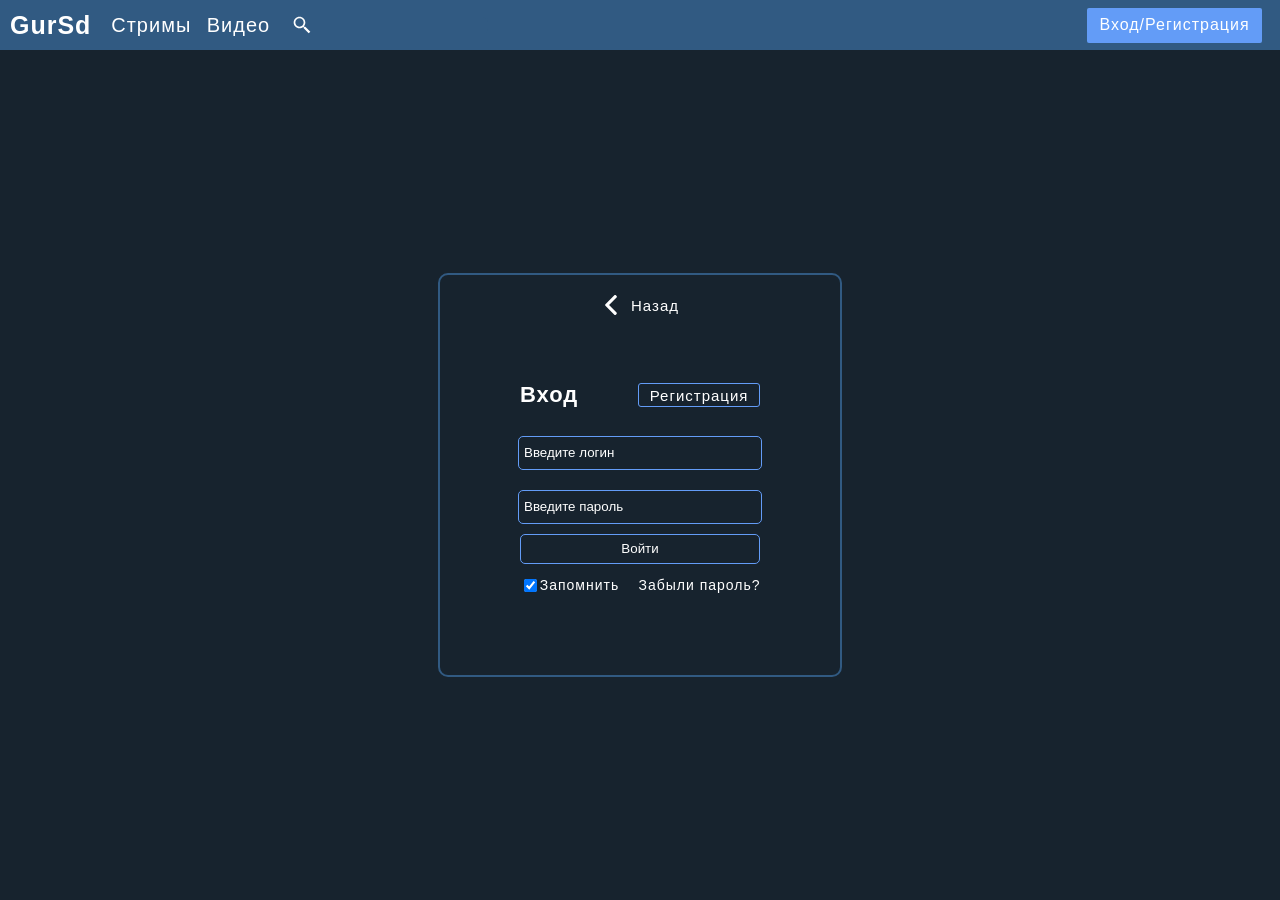
<file: forums/templates/forums/auth.html>
<!DOCTYPE html>
<html lang="en">
<head>
    <meta charset="UTF-8">
    <title>Title</title>
    <link rel="stylesheet" href="/static/css/forums/auth.css">
</head>
<body>
<div class="menu">
    <div class="logo_links">
        <div class="logo" title="Главная">
            <a class="forum_start" href="forum_start.html">GurSd</a>
        </div>
        <div class="links">
            <a class="forum_strim" href="forum_strim.html" title="Стримы">Стримы</a>
            <a class="forum_video" href="forum_video.html" title="Видео">Видео</a>
        </div>
        <div class="search" title="Поиск">
            <svg fill="white" xmlns="http://www.w3.org/2000/svg" viewBox="0 0 24 24" width="20px" height="20px">
                <path d="M 9 2 C 5.1458514 2 2 5.1458514 2 9 C 2 12.854149 5.1458514 16 9 16 C 10.747998 16 12.345009 15.348024 13.574219 14.28125 L 14 14.707031 L 14 16 L 20 22 L 22 20 L 16 14 L 14.707031 14 L 14.28125 13.574219 C 15.348024 12.345009 16 10.747998 16 9 C 16 5.1458514 12.854149 2 9 2 z M 9 4 C 11.773268 4 14 6.2267316 14 9 C 14 11.773268 11.773268 14 9 14 C 6.2267316 14 4 11.773268 4 9 C 4 6.2267316 6.2267316 4 9 4 z"/>
            </svg>
            <input type="text">
        </div>
    </div>

    <div class="login">
        <a href="auth.html">
            <div class="auth">Вход/Регистрация</div>
        </a>
    </div>
</div>

<div class="div2">
    <div class="sign_auth">
        <a href="#">
            <div class="arrow">
                <?xml version="1.0" encoding="iso-8859-1"?>
                <svg fill="white" version="1.1" id="Layer_1" xmlns="http://www.w3.org/2000/svg"
                     xmlns:xlink="http://www.w3.org/1999/xlink" x="0px" y="0px"
                     viewBox="0 0 492 492" style="width: 20px; height: 20px;" xml:space="preserve">
                    <path d="M198.608,246.104L382.664,62.04c5.068-5.056,7.856-11.816,7.856-19.024c0-7.212-2.788-13.968-7.856-19.032l-16.128-16.12
                        C361.476,2.792,354.712,0,347.504,0s-13.964,2.792-19.028,7.864L109.328,227.008c-5.084,5.08-7.868,11.868-7.848,19.084
                        c-0.02,7.248,2.76,14.028,7.848,19.112l218.944,218.932c5.064,5.072,11.82,7.864,19.032,7.864c7.208,0,13.964-2.792,19.032-7.864
                        l16.124-16.12c10.492-10.492,10.492-27.572,0-38.06L198.608,246.104z"/>
            </svg>
                Назад
            </div>
        </a>
        <div class="sign_fields">
            <div class="header_sign">
                <h3 class="sign_in">Вход</h3>
                <a class="button_register_a" href="registration.html">
                    <div class="button_register">Регистрация</div>
                </a>
            </div>
            <div class="field_input_sign">
                <div class="input_btn">
                    <input class="login_field" type="text" placeholder="Введите логин" name="uname" required>
                    <input class="pass_field" type="password" placeholder="Введите пароль" name="psw" required>
                    <button type="submit" class="btn-success">Войти</button>
                </div>
                <label class="forgot">
                    <div class="remember-me"><input type="checkbox" checked="checked" name="remember"> Запомнить</div>
                    <span class="forgot_a">Забыли <a href="#">пароль?</a></span>
                </label>
            </div>
        </div>
    </div>
</div>
</body>
</html>
</file>
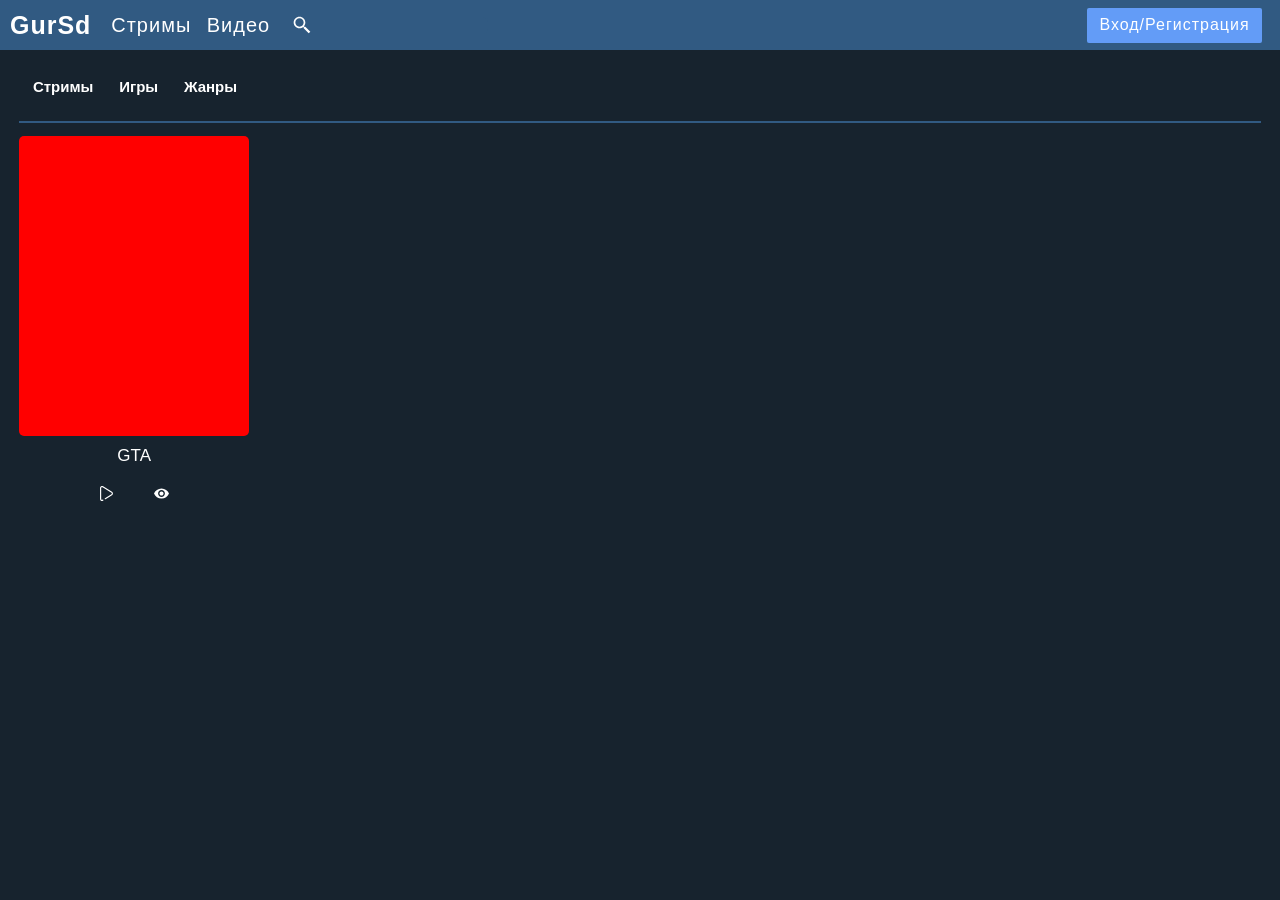
<file: forums/templates/forums/forum_games.html>
<!DOCTYPE html>
<html lang="en">
<head>
    <meta charset="UTF-8">
    <title>forum_games</title>
    <link rel="stylesheet" href="/static/css/forums/forum_games.css">
</head>
<body>
<div class="menu">
    <div class="logo_links">
        <div class="logo">
            <a class="forum_start" href="forum_start.html">GurSd</a>
        </div>
        <div class="links">
            <a class="forum_strim" href="forum_strim.html">Стримы</a>
            <a class="forum_video" href="forum_video.html">Видео</a>
        </div>
        <div class="search" title="Поиск">
            <svg fill="white" xmlns="http://www.w3.org/2000/svg" viewBox="0 0 24 24" width="20px" height="20px">
                <path d="M 9 2 C 5.1458514 2 2 5.1458514 2 9 C 2 12.854149 5.1458514 16 9 16 C 10.747998 16 12.345009 15.348024 13.574219 14.28125 L 14 14.707031 L 14 16 L 20 22 L 22 20 L 16 14 L 14.707031 14 L 14.28125 13.574219 C 15.348024 12.345009 16 10.747998 16 9 C 16 5.1458514 12.854149 2 9 2 z M 9 4 C 11.773268 4 14 6.2267316 14 9 C 14 11.773268 11.773268 14 9 14 C 6.2267316 14 4 11.773268 4 9 C 4 6.2267316 6.2267316 4 9 4 z"/>
            </svg>
            <input type="text">
        </div>
    </div>
    <div class="login">
        <a href="auth.html">
            <div class="auth">Вход/Регистрация</div>
        </a>
    </div>
</div>

<div class="sorting">
    <div class="sort">
        <a href="forum_strim.html">
            <div class="strims">Стримы</div>
        </a>
        <a href="forum_games.html">
            <div class="games">Игры</div>
        </a>
        <a href="forum_game_ganr.html">
            <div class="ganr">Жанры</div>
        </a>
    </div>
    <div class="line_border">
        <div class="border"></div>
    </div>
</div>

<div class="games_photo">
    <a href="">
        <div class="div_games_photo">
            <div class="game_photo"></div>
            <div class="description">
                <div class="name_game">GTA</div>
                <div class="under_name_game">
                    <div class="quant_play">
                        <svg fill="white" viewBox="0 0 511.999 511.999" style="width:15px; height:15px;">
                            <path d="M443.86,196.919L141.46,10.514C119.582-2.955,93.131-3.515,70.702,9.016c-22.429,12.529-35.819,35.35-35.819,61.041
			                v371.112c0,38.846,31.3,70.619,69.77,70.829c0.105,0,0.21,0.001,0.313,0.001c12.022-0.001,24.55-3.769,36.251-10.909
                            c9.413-5.743,12.388-18.029,6.645-27.441c-5.743-9.414-18.031-12.388-27.441-6.645c-5.473,3.338-10.818,5.065-15.553,5.064
                            c-14.515-0.079-30.056-12.513-30.056-30.898V70.058c0-11.021,5.744-20.808,15.364-26.183c9.621-5.375,20.966-5.135,30.339,0.636
                            l302.401,186.405c9.089,5.596,14.29,14.927,14.268,25.601c-0.022,10.673-5.261,19.983-14.4,25.56L204.147,415.945
                            c-9.404,5.758-12.36,18.049-6.602,27.452c5.757,9.404,18.048,12.36,27.452,6.602l218.611-133.852
                            c20.931-12.769,33.457-35.029,33.507-59.55C477.165,232.079,464.729,209.767,443.86,196.919z"/>
                        </svg>
                    </div>
                    <div class="people">
                        <svg fill="white" viewBox="0 0 469.333 469.333" style="width:15px; height:15px;">
			                <path d="M234.667,170.667c-35.307,0-64,28.693-64,64s28.693,64,64,64s64-28.693,64-64S269.973,170.667,234.667,170.667z"/>
                            <path d="M234.667,74.667C128,74.667,36.907,141.013,0,234.667c36.907,93.653,128,160,234.667,160
                            c106.773,0,197.76-66.347,234.667-160C432.427,141.013,341.44,74.667,234.667,74.667z M234.667,341.333
                            c-58.88,0-106.667-47.787-106.667-106.667S175.787,128,234.667,128s106.667,47.787,106.667,106.667
                            S293.547,341.333,234.667,341.333z"/>
                        </svg>
                    </div>
                </div>
            </div>
        </div>
    </a>


</div>
</body>
</html>
</file>
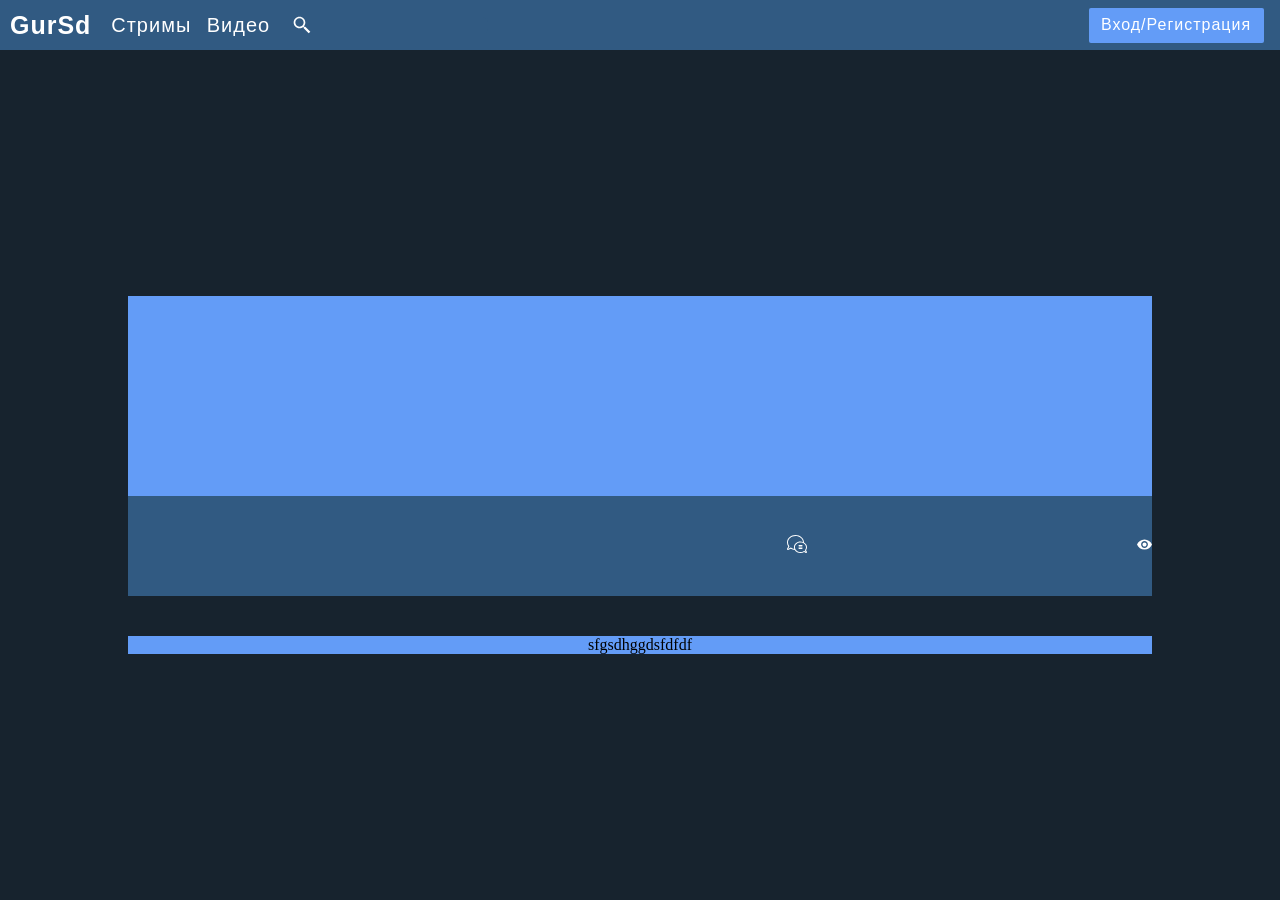
<file: forums/templates/forums/forum_theme.html>
<!DOCTYPE html>
<html lang="en">
<head>
    <meta charset="UTF-8">
    <title>Title</title>
    <link rel="stylesheet" href="/static/css/forums/forum_theme.css">
</head>
<body>
<div class="menu">
    <div class="logo_links">
        <div class="logo" title="Главная">
            <a class="forum_start" href="forum_start.html">GurSd</a>
        </div>
        <div class="links">
            <a class="forum_strim" href="forum_strim.html" title="Стримы">Стримы</a>
            <a class="forum_video" href="forum_video.html" title="Видео">Видео</a>
        </div>
        <div class="search" title="Поиск">
            <svg fill="white" xmlns="http://www.w3.org/2000/svg" viewBox="0 0 24 24" width="20px" height="20px">
                <path d="M 9 2 C 5.1458514 2 2 5.1458514 2 9 C 2 12.854149 5.1458514 16 9 16 C 10.747998 16 12.345009 15.348024 13.574219 14.28125 L 14 14.707031 L 14 16 L 20 22 L 22 20 L 16 14 L 14.707031 14 L 14.28125 13.574219 C 15.348024 12.345009 16 10.747998 16 9 C 16 5.1458514 12.854149 2 9 2 z M 9 4 C 11.773268 4 14 6.2267316 14 9 C 14 11.773268 11.773268 14 9 14 C 6.2267316 14 4 11.773268 4 9 C 4 6.2267316 6.2267316 4 9 4 z"/>
            </svg>
            <input type="text">
        </div>
    </div>

    <div class="login">
        <a href="auth.html">
            <div class="auth">Вход/Регистрация</div>
        </a>
    </div>
</div>

<div class="theme_write">
    <div class="theme_text_author">
        <div class="text_theme"></div>
        <div class="theme_author_other">
            <div class="author_profile"></div>
            <div class="complaint"></div>
            <div class="message_quantity">
                <svg fill="white" width="20px" height="20px" viewBox="0 0 512 512">
                    <title>Количество сообщений</title>
                    <path class="cls-1"
                          d="M487.67,416C503.1,393.65,512,367.41,512,339.34c0-51.81-30.29-97.38-76.1-123.67C434.76,110.31,337.63,25.22,218,25.22,97.59,25.22,0,111.32,0,217.54c0,36.62,11.61,70.85,31.74,100L4,368.95c-11.63,19.38,3.92,40.91,23,40.91a26.89,26.89,0,0,0,13.93-4l54.4-29.34A235.57,235.57,0,0,0,197.6,409c28.19,46.29,83.57,77.76,147.29,77.76,34.88,0,67.24-9.44,94-25.56l41.71,22.49a20.63,20.63,0,0,0,10.68,3.07c14.61,0,26.53-16.5,17.61-31.36ZM108.53,354.54,96,347l-12.87,6.94-54.4,29.34-.52.28-.5.3a4.79,4.79,0,0,1-.71.35,2.53,2.53,0,0,1-1.36-1.3,2.69,2.69,0,0,1,.35-.77l.3-.5.28-.52,27.74-51.43,7.46-13.83-8.93-12.92C35,277.2,25.64,247.66,25.64,217.54c0-91.91,86.27-166.68,192.32-166.68,100.53,0,183.28,67.2,191.62,152.49a186,186,0,0,0-64.68-11.46c-92.29,0-167.11,66-167.11,147.45a131.45,131.45,0,0,0,7,42.38A207.85,207.85,0,0,1,108.53,354.54Zm358,46.87-8.93,12.92,7.46,13.83,13.72,25.43L451.1,438.65l-12.87-6.94-12.53,7.54c-23.79,14.32-51.74,21.89-80.81,21.89-78,0-141.46-54.64-141.46-121.8s63.46-121.8,141.46-121.8,141.46,54.64,141.46,121.8A108.94,108.94,0,0,1,466.57,401.41ZM397.46,294.46a12.82,12.82,0,0,1-12.82,12.82H307.71a12.82,12.82,0,1,1,0-25.64h76.93A12.82,12.82,0,0,1,397.46,294.46Zm0,38.46a12.82,12.82,0,0,1-12.82,12.82H307.71a12.82,12.82,0,1,1,0-25.64h76.93A12.82,12.82,0,0,1,397.46,332.93Zm0,38.46a12.82,12.82,0,0,1-12.82,12.82H307.71a12.82,12.82,0,1,1,0-25.64h76.93A12.82,12.82,0,0,1,397.46,371.39Z"/>
                </svg>
            </div>
            <div class="browsing">
                <svg fill="white" viewBox="0 0 469.333 469.333" style="width:15px; height:15px;">
                    <path d="M234.667,170.667c-35.307,0-64,28.693-64,64s28.693,64,64,64s64-28.693,64-64S269.973,170.667,234.667,170.667z"/>
                    <path d="M234.667,74.667C128,74.667,36.907,141.013,0,234.667c36.907,93.653,128,160,234.667,160
                    c106.773,0,197.76-66.347,234.667-160C432.427,141.013,341.44,74.667,234.667,74.667z M234.667,341.333
                    c-58.88,0-106.667-47.787-106.667-106.667S175.787,128,234.667,128s106.667,47.787,106.667,106.667
                    S293.547,341.333,234.667,341.333z"/>
                </svg>
            </div>
        </div>
    </div>

    <div class="comments">
        <div class="comments_text">
            sfgsdhggdsfdfdf
        </div>
    </div>
</div>
</body>
</html>
</file>
<file: static/css/forums/auth.css>
body{
    margin: 0;
    width: 100%;
    height: 100vh;
    display: flex;
    justify-content: center;
    align-items: center;
    flex-direction: column;
    background-color: #17232e;
}

.menu{
    display: flex;
    justify-content: space-between;
    align-items: center;
    width: 100%;
    height: 50px;
    background-color: #315a82;
    font-family: 'Lato', sans-serif;
}

.logo a{
    text-decoration: none;
    font-size: 25px;
    font-weight: bold;
    color: white;
}

.logo a:hover {
    color: #7891f0;
}

.forum_strim:hover{
    color: #7891f0;
}

.forum_video:hover{
    color: #7891f0;
}

.logo_links{
    display: flex;
    justify-content: space-around;
    align-items: center;
    width: 500px;
    height: 50px;
    word-spacing: 10px;
    letter-spacing: 1px;
}

.links a{
    text-decoration: none;
    color: white;
    font-size: 20px;
}

.search{
    display: flex;
    justify-content: space-around;
    align-items: center;
    width: 200px;
    height: 30px;
    border-radius: 5px;
}

.search input{
    background-color: #315a82;
    border: none;
    outline: none;
    color: white;
    border-radius: 0 5px 5px 0;
}

.search:hover{
    border: 1px solid #639cf7;
}

.login{
    width: 205px;
    height: 50px;
    display: flex;
    justify-content: space-around;
    align-items: center;
    padding-right: 3px;
}

.auth{
    display: flex;
    justify-content: space-around;
    align-items: center;
    width: 175px;
    height: 35px;
    background-color: #639cf7;
    border-radius: 2px;
}

.login a{
    text-decoration: none;
    color: white;
    letter-spacing: 1px;
}

.div2{
    display:flex;
    justify-content: center;
    align-items: center;
    width: 100%;
    height: 100vh;
}

.sign_auth{
    display: flex;
    justify-content: center;
    align-items: center;
    flex-direction: column;
    width: 400px;
    height: 400px;
    border: 2px solid #315a82;
    border-radius: 10px;
}

.sign_auth a{
    text-decoration: none;
    color: white;
}

.header_sign{
    display: flex;
    justify-content: space-around;
    align-items: center;
    width: 300px;
    height: 60px;
}

.sign_in{
    font-size: 22px;
    color: white;
    letter-spacing: 1px;
    font-family: 'Lato', sans-serif;
}

.button_register{
    display: flex;
    justify-content: center;
    align-items: center;
    width: 120px;
    height: 22px;
    font-size: 15px;
    color: white;
    letter-spacing: 1px;
    font-family: 'Lato', sans-serif;
    border:1px solid;
    border-color: #639cf7;
    border-radius:3px;
    cursor:pointer;
}

.button_register_a{
    text-decoration: none;
}

.field_input_sign{
    display: flex;
    justify-content: center;
    align-items: center;
    flex-direction: column;
    width: 270px;
    height: 170px;
}

.input_btn{
    display: flex;
    align-items: center;
    flex-direction: column;
    height: 150px;

}

.input_btn input{
    color: white;
    background-color: #17232e;
    border: 1px solid #639cf7;
    border-radius: 5px;
    padding-left: 5px;
    outline: none;
}

::-webkit-input-placeholder {color: white;}

.login_field{
    width: 235px;
    height: 30px;
    margin: 10px;
}

.pass_field{
    width: 235px;
    height: 30px;
    margin: 10px;
}

.btn-success{
    display: flex;
    justify-content: center;
    align-items: center;
    width: 240px;
    height: 30px;
    border-radius: 5px;
    border: none;
    outline: none;
    background-color: #17232e;
    color: white;
    border: 1px solid #639cf7;
}

.btn-success:active{
    box-shadow: 0 0 5px black;
    background-color: #17232e;
    border: none;
}

.remember-me{
    display: flex;
    justify-content: center;
    align-items: center;
    width: 100px;
    font-size: 14px;
    color: white;
    letter-spacing: 1px;
    font-family: 'Lato', sans-serif;
}

.forgot{
    display: flex;
    justify-content: space-around;
    align-items: center;
    width: 260px;
}

.forgot_a a{
    text-decoration: none;
}

.forgot_a{
    font-size: 14px;
    color: white;
    letter-spacing: 1px;
    font-family: 'Lato', sans-serif;
}

.arrow{
    display: flex;
    justify-content: center;
    align-items: center;
    width: 400px;
    height: 60px;
    border-radius: 8px 8px 0 0;
    font-size: 15px;
    color: white;
    letter-spacing: 1px;
    font-family: 'Lato', sans-serif;
}

.arrow svg{
    padding-right: 10px;
}

.arrow:hover{
    background-color: #639cf7;
}

.sign_fields{
    display: flex;
    justify-content: center;
    align-items: center;
    flex-direction: column;
    width: 400px;
    height: 400px;
    padding-bottom: 50px;
}
</file>
<file: static/css/forums/forum_games.css>
body{
    margin: 0;
    width: 100%;
    height: 100vh;
    display: flex;
    align-items: center;
    background-color: #17232e;
    flex-direction: column;
}

.menu{
    display: flex;
    justify-content: space-between;
    align-items: center;
    width: 100%;
    height: 50px;
    background-color: #315a82;
    font-family: 'Lato', sans-serif;
}

.logo a{
    text-decoration: none;
    font-size: 25px;
    font-weight: bold;
    color: white;
}

.logo a:hover {
    color: #7891f0;
}

.forum_strim:hover{
    color: #7891f0;
}

.forum_tournirs:hover{
    color: #7891f0;
}

.forum_video:hover{
    color: #7891f0;
}

.logo_links{
    display: flex;
    justify-content: space-around;
    align-items: center;
    width: 500px;
    height: 50px;
    word-spacing: 10px;
    letter-spacing: 1px;
}

.links a{
    text-decoration: none;
    color: white;
    font-size: 20px;
}

.search{
    display: flex;
    justify-content: space-around;
    align-items: center;
    width: 200px;
    height: 30px;
    border-radius: 5px;
}

.search input{
    background-color: #315a82;
    border: none;
    outline: none;
    color: white;
    border-radius: 0 5px 5px 0;
}

.search:hover{
    border: 1px solid #639cf7;
}

.login{
    width: 205px;
    height: 50px;
    display: flex;
    justify-content: space-around;
    align-items: center;
    padding-right: 3px;
}

.auth{
    display: flex;
    justify-content: space-around;
    align-items: center;
    width: 175px;
    height: 35px;
    background-color: #639cf7;
    border-radius: 2px;
}

.login a{
    text-decoration: none;
    color: white;
    letter-spacing: 1px;
}


.sorting{
    width: 100%;
    height: 76px;
    display: flex;
    justify-content: center;
    flex-direction: column;
}

.sort{
    width: 230px;
    height: 70px;
    display: flex;
    justify-content: space-around;
    align-items: center;
    padding-left: 20px;

}

.sort a{
    text-decoration: none;
    font-family: 'Lato', sans-serif;
    font-size: 15px;
    font-weight: bold;
    color: white;
}

.games{
    display: flex;
    align-items: center;
    height: 65px;
}

.games:hover{
    border-bottom: solid 4px;
}

.strims{
    display: flex;
    align-items: center;
    height: 65px;
}

.strims:hover{
    border-bottom: solid 4px;
}

.ganr{
    display: flex;
    align-items: center;
    height: 65px;
}

.ganr:hover{
    border-bottom: solid 4px;
}


.line_border{
    display: flex;
    justify-content: center;
    width: 100%;
    height: 4px;
}

.border{
    display: flex;
    justify-content: center;
    width: 97%;
    height: 2px;
    background-color: #315a82;
}

.games_photo{
    display: flex;
    justify-content: space-between;
    flex-wrap: wrap;
    width: 97%;
}

.div_games_photo{
    display: flex;
    justify-content: space-between;
    flex-direction: column;
    width: 230px;
    height: 370px;
    margin: 10px 0;
    padding-bottom: 20px;

}

.game_photo{
    display: flex;
    width: 230px;
    height: 300px;
    background-color: red;
    border-radius: 5px;
}

.description{
    display: flex;
    justify-content: space-between;
    align-items: center;
    flex-direction: column;
    width: 230px;
    height: 60px;
    font-family: 'Lato', sans-serif;
    font-size: 17px;
    color: white;
}

.games_photo a{
    text-decoration: none;
}

.under_name_game{
    display: flex;
    justify-content: space-between;
    align-items: center;
    width: 70px;
}
</file>
<file: static/css/forums/forum_theme.css>
*{
    box-sizing: border-box;
}

body{
    margin: 0;
    width: 100%;
    height: 100vh;
    display: flex;
    align-items: center;
    background-color: #17232e;
    flex-direction: column;
}

.menu{
    display: flex;
    justify-content: space-between;
    align-items: center;
    width: 100%;
    height: 50px;
    background-color: #315a82;
    font-family: 'Lato', sans-serif;
}

.logo a{
    text-decoration: none;
    font-size: 25px;
    font-weight: bold;
    color: white;
}

.logo a:hover {
    color: #7891f0;
}

.forum_strim:hover{
    color: #7891f0;
}

.forum_tournirs:hover{
    color: #7891f0;
}

.forum_video:hover{
    color: #7891f0;
}

.logo_links{
    display: flex;
    justify-content: space-around;
    align-items: center;
    width: 500px;
    height: 50px;
    word-spacing: 10px;
    letter-spacing: 1px;
}

.links a{
    text-decoration: none;
    color: white;
    font-size: 20px;
}

.search{
    display: flex;
    justify-content: space-around;
    align-items: center;
    width: 200px;
    height: 30px;
    border-radius: 5px;
}

.search input{
    background-color: #315a82;
    border: none;
    outline: none;
    color: white;
    border-radius: 0 5px 5px 0;
}

.search:hover{
    border: 1px solid #639cf7;
}

.login{
    width: 205px;
    height: 50px;
    display: flex;
    justify-content: space-around;
    align-items: center;
    padding-right: 3px;
}

.auth{
    display: flex;
    justify-content: space-around;
    align-items: center;
    width: 175px;
    height: 35px;
    background-color: #639cf7;
    border-radius: 2px;
}

.login a{
    text-decoration: none;
    color: white;
    letter-spacing: 1px;
}

.theme_write{
    display: flex;
    justify-content: center;
    align-items: center;
    flex-direction: column;
    width: 100%;
    height: 100%;
}

.theme_text_author{
    display: flex;
    justify-content: center;
    align-items: center;
    flex-direction: column;
    width: 80%;
    height: 300px;
    margin-bottom: 40px;
}

.text_theme{
    display: flex;
    justify-content: center;
    align-items: center;
    width: 100%;
    height: 200px;
    background-color: #639cf7;
}

.theme_author_other{
    display: flex;
    justify-content: space-between;
    align-items: center;
    width: 100%;
    height: 100px;
    background-color: #315a82;
}

.comments{
    display: flex;
    justify-content: center;
    align-items: center;
    width: 80%;
    background-color: #639cf7;
}

.
</file>
